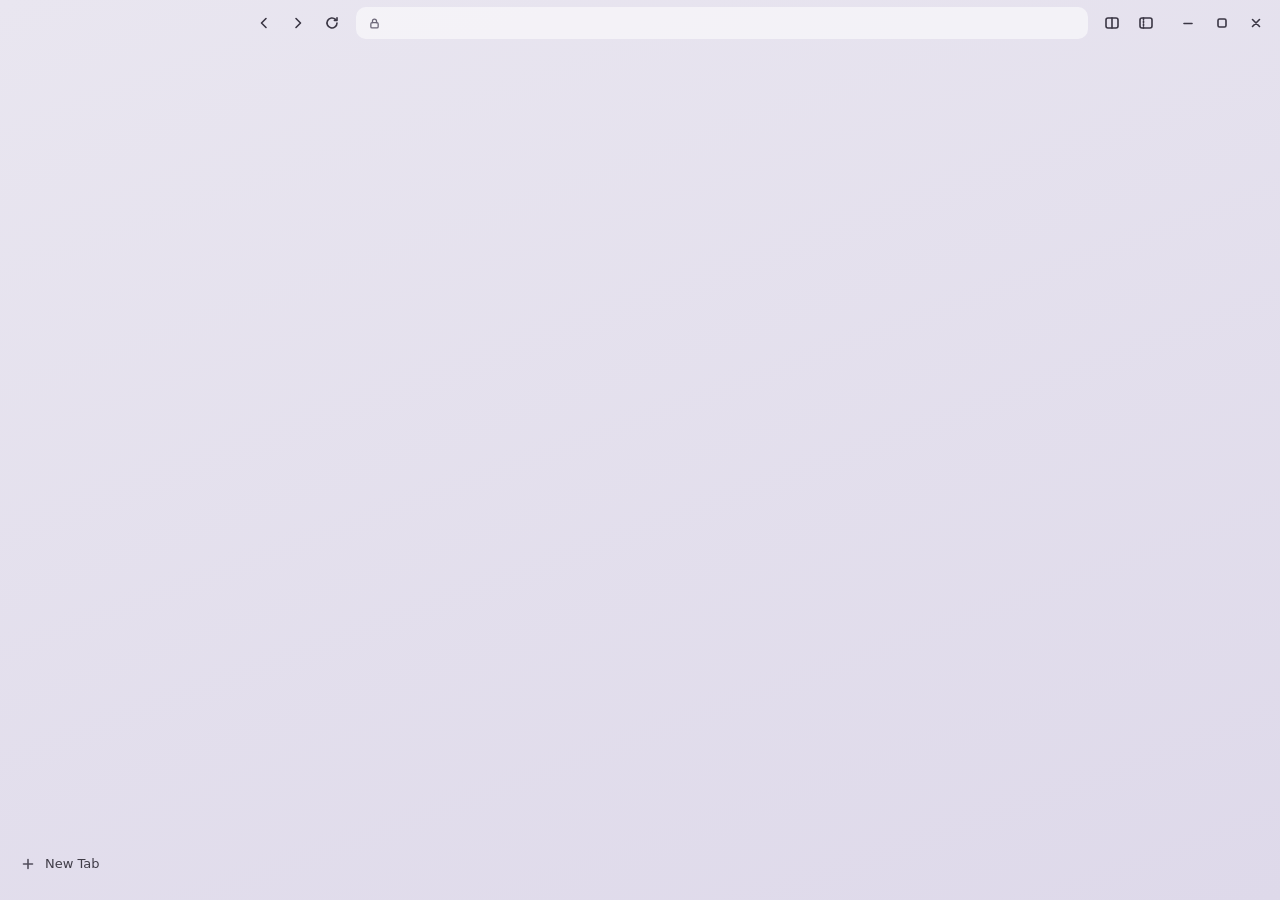
<file: ui/index.html>
<!doctype html>
<html lang="en">
<head>
  <meta charset="utf-8">
  <title>Drift</title>
  <link rel="stylesheet" href="style.css">
</head>
<body>
  <aside id="sidebar">
    <div id="sidebar-head" class="drag"></div>
    <div id="essentials"></div>
    <div id="workspace-title"><span class="ws-icon"></span><span class="ws-name"></span></div>
    <ul id="tabs"></ul>
    <div id="update" hidden>
      <div class="update-text"></div>
      <div class="update-actions">
        <button class="update-later">Later</button>
        <button class="update-go primary"></button>
      </div>
    </div>
    <button id="new-tab" class="wide"><span class="glyph"></span><span>New Tab</span></button>
    <div id="workspaces"></div>
  </aside>

  <header id="topbar" class="drag">
    <button id="back" class="icon" title="Back (Alt+Left)"></button>
    <button id="forward" class="icon" title="Forward (Alt+Right)"></button>
    <button id="reload" class="icon" title="Reload (Ctrl+R)">
      <span class="when-idle"></span>
      <span class="spinner when-busy"></span>
    </button>
    <div id="urlbox" title="Search or enter address (Ctrl+L)">
      <span class="lock"></span>
      <span id="url-text"></span>
    </div>
    <button id="split" class="icon" title="Split view (Ctrl+Shift+S)"></button>
    <button id="compact" class="icon" title="Compact mode (Ctrl+Alt+C)"></button>
    <div id="window-controls">
      <button id="win-min" class="icon" title="Minimize"></button>
      <button id="win-max" class="icon" title="Maximize"></button>
      <button id="win-close" class="icon" title="Close"></button>
    </div>
    <div id="loading-bar"></div>
  </header>

  <div id="card"></div>
  <div id="focus-ring"></div>
  <div id="divider"><span></span></div>

  <div id="panel" hidden>
    <div class="panel-field">
      <span class="glyph"></span>
      <input id="panel-input" type="text" spellcheck="false" autocomplete="off"
             placeholder="Search or enter address">
    </div>
    <ul id="suggestions"></ul>
  </div>

  <div id="menu" hidden></div>

  <div id="overlay" hidden>
    <div id="dialog"></div>
  </div>

  <script src="app.js"></script>
</body>
</html>
</file>
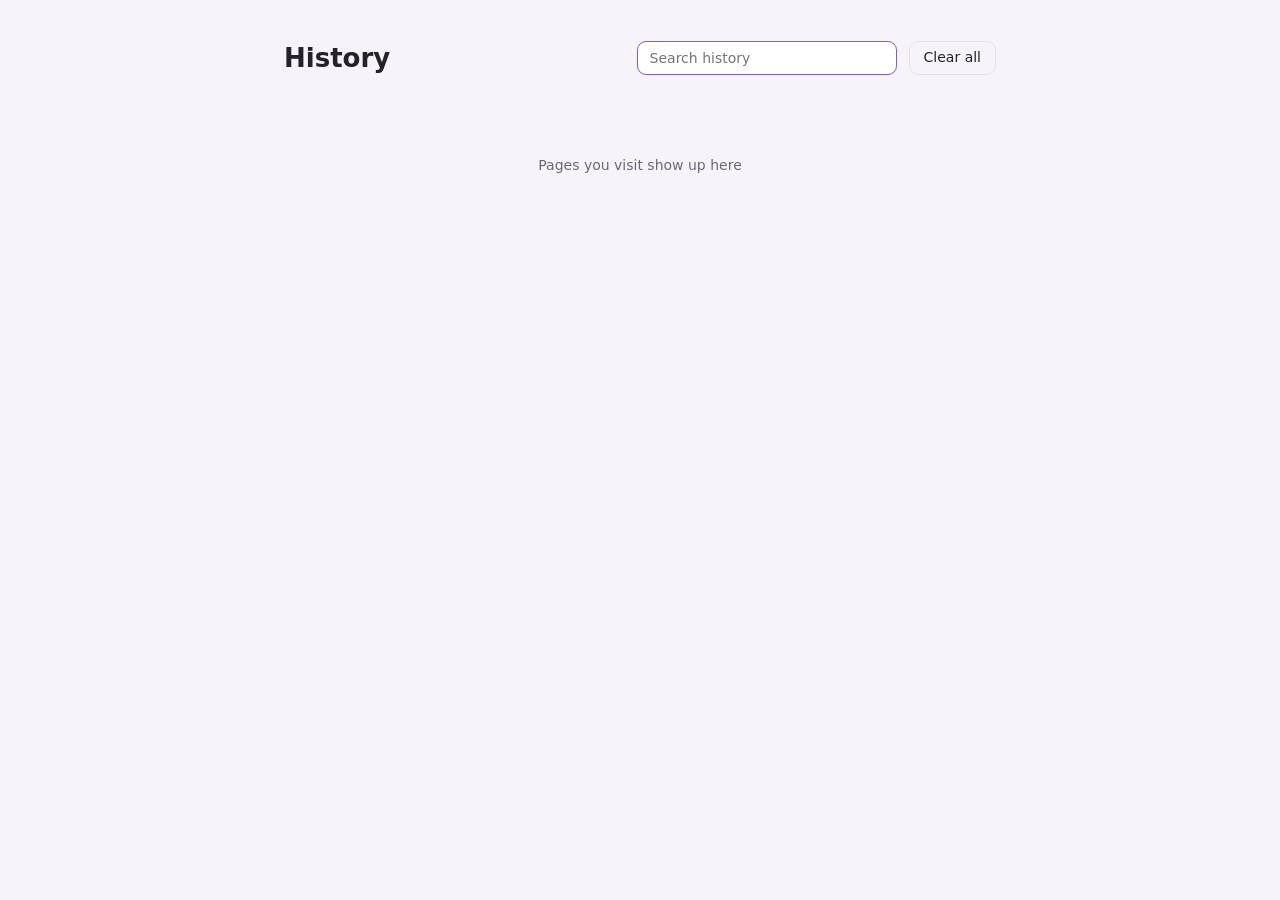
<file: ui/history.html>
<!doctype html>
<html lang="en">
<head>
  <meta charset="utf-8">
  <title>History</title>
  <style>
    :root {
      --bg: #f6f4f9; --text: #24212b; --dim: #6c6778; --line: rgba(36, 33, 43, 0.08);
      --hover: rgba(36, 33, 43, 0.05); --accent: #7a5cd6; --field: #fff;
    }
    @media (prefers-color-scheme: dark) {
      :root {
        --bg: #2a2833; --text: #f1eff6; --dim: #a29eb0; --line: rgba(255, 255, 255, 0.08);
        --hover: rgba(255, 255, 255, 0.05); --accent: #a48cf0; --field: rgba(255, 255, 255, 0.06);
      }
    }
    * { box-sizing: border-box; }
    html, body { margin: 0; background: var(--bg); color: var(--text); }
    body { font: 14px/1.4 system-ui, "Cantarell", "Noto Sans", sans-serif; }
    main { max-width: 760px; margin: 0 auto; padding: 40px 24px 80px; }
    header { display: flex; align-items: center; gap: 12px; margin-bottom: 24px; }
    h1 { font-size: 26px; font-weight: 600; margin: 0; flex: 1; }
    input {
      width: 260px; height: 34px; padding: 0 12px; border-radius: 9px;
      border: 1px solid var(--line); background: var(--field); color: var(--text);
      font: inherit; outline: none;
    }
    input:focus { border-color: var(--accent); }
    button {
      height: 34px; padding: 0 14px; border-radius: 9px; border: 1px solid var(--line);
      background: none; color: var(--text); font: inherit;
    }
    button:hover { background: var(--hover); }
    h2 { font-size: 12px; font-weight: 600; color: var(--dim); text-transform: uppercase;
         letter-spacing: 0.04em; margin: 28px 0 6px; }
    ul { list-style: none; margin: 0; padding: 0; }
    li { display: flex; align-items: center; gap: 12px; padding: 7px 10px; border-radius: 8px; }
    li:hover { background: var(--hover); }
    .time { width: 44px; flex: none; color: var(--dim); font-size: 12px; }
    a { flex: 1; min-width: 0; color: var(--text); text-decoration: none; display: flex; gap: 10px; }
    a .t { white-space: nowrap; overflow: hidden; text-overflow: ellipsis; }
    a .u { white-space: nowrap; overflow: hidden; text-overflow: ellipsis; color: var(--dim); font-size: 12px; flex: 1; }
    li .x { height: 24px; width: 24px; padding: 0; border: 0; opacity: 0; color: var(--dim); }
    li:hover .x { opacity: 1; }
    .empty { color: var(--dim); text-align: center; margin-top: 80px; }
  </style>
</head>
<body>
  <main>
    <header>
      <h1>History</h1>
      <input id="q" type="search" placeholder="Search history" autofocus>
      <button id="clear">Clear all</button>
    </header>
    <div id="list"></div>
  </main>
  <script>
    "use strict";
    // The core hands the history over through driftHistory.show(), there is no URL that
    // serves it, so web pages have no way to read it.
    let entries = [];
    const list = document.getElementById("list");
    const q = document.getElementById("q");

    function send(cmd) {
      fetch("drift://ui/bridge?" + encodeURIComponent(JSON.stringify(cmd))).catch(() => {});
    }

    function dayLabel(d) {
      const today = new Date();
      const yesterday = new Date(today.getTime() - 86400000);
      const same = (a, b) => a.toDateString() === b.toDateString();
      if (same(d, today)) return "Today";
      if (same(d, yesterday)) return "Yesterday";
      return d.toLocaleDateString(undefined, { weekday: "long", day: "numeric", month: "long" });
    }

    function render() {
      const words = q.value.toLowerCase().split(/\s+/).filter(Boolean);
      const shown = entries.filter((e) => {
        const hay = (e.title + " " + e.url).toLowerCase();
        return words.every((w) => hay.includes(w));
      });
      list.innerHTML = "";
      if (!shown.length) {
        const p = document.createElement("p");
        p.className = "empty";
        p.textContent = entries.length ? "Nothing matches" : "Pages you visit show up here";
        list.append(p);
        return;
      }
      let current = null;
      let ul = null;
      for (const e of shown) {
        const d = new Date(e.last_visit * 1000);
        const label = dayLabel(d);
        if (label !== current) {
          current = label;
          const h = document.createElement("h2");
          h.textContent = label;
          ul = document.createElement("ul");
          list.append(h, ul);
        }
        const li = document.createElement("li");
        const time = document.createElement("span");
        time.className = "time";
        time.textContent = d.toLocaleTimeString(undefined, { hour: "2-digit", minute: "2-digit" });
        const a = document.createElement("a");
        a.href = e.url;
        const t = document.createElement("span");
        t.className = "t";
        t.textContent = e.title || e.url;
        const u = document.createElement("span");
        u.className = "u";
        u.textContent = e.url.replace(/^https?:\/\/(www\.)?/, "");
        a.append(t, u);
        const x = document.createElement("button");
        x.className = "x";
        x.title = "Remove from history";
        x.textContent = "✕";
        x.onclick = () => send({ cmd: "remove_history", url: e.url });
        li.append(time, a, x);
        ul.append(li);
      }
    }

    q.addEventListener("input", render);
    document.getElementById("clear").onclick = () => {
      if (confirm("Clear all browsing history?")) send({ cmd: "clear_history" });
    };

    window.driftHistory = {
      show(next) {
        entries = next;
        render();
      },
    };
    render();
  </script>
</body>
</html>
</file>
<file: ui/style.css>
/* Theme tokens. Everything else reads from these, so a theme is just this block. */
:root {
  --sidebar-width: 248px; /* layout.rs SIDEBAR_WIDTH */
  --toolbar-height: 46px; /* layout.rs TOOLBAR_HEIGHT */
  --card-margin: 8px; /* layout.rs CARD_MARGIN */
  --radius: 10px;
  --radius-small: 7px;

  --bg: #e9e6f0;
  --bg-2: #ded9ea;
  --surface: #f6f4f9;
  --panel: #fbfaff;
  --text: #24212b;
  --text-dim: #6c6778;
  --icon: #3a3644;
  --hover: rgba(36, 33, 43, 0.07);
  --selected: rgba(255, 255, 255, 0.78);
  --selected-shadow: 0 1px 2px rgba(36, 33, 43, 0.12);
  --accent: #7a5cd6;
  --accent-soft: rgba(122, 92, 214, 0.35);
  --accent-wash: rgba(122, 92, 214, 0.12);
  --card-shadow: 0 2px 10px rgba(30, 20, 60, 0.16);
  --field: rgba(255, 255, 255, 0.55);
  --field-hover: rgba(255, 255, 255, 0.8);
  --danger: #e5484d;
  --ease: cubic-bezier(0.2, 0.8, 0.2, 1);
}

@media (prefers-color-scheme: dark) {
  :root {
    --bg: #1b1a21;
    --bg-2: #22202b;
    --surface: #2a2833;
    --panel: #2c2a36;
    --text: #f1eff6;
    --text-dim: #a29eb0;
    --icon: #f1eff6;
    --hover: rgba(255, 255, 255, 0.08);
    --selected: rgba(255, 255, 255, 0.11);
    --selected-shadow: 0 1px 2px rgba(0, 0, 0, 0.4);
    --accent: #a48cf0;
    --accent-soft: rgba(164, 140, 240, 0.45);
    --accent-wash: rgba(164, 140, 240, 0.16);
    --card-shadow: 0 2px 12px rgba(0, 0, 0, 0.5);
    --field: rgba(255, 255, 255, 0.06);
    --field-hover: rgba(255, 255, 255, 0.1);
  }
}

* { box-sizing: border-box; }

html, body {
  margin: 0;
  height: 100%;
  overflow: hidden;
  font: 13px/1.35 system-ui, "Cantarell", "Noto Sans", sans-serif;
  color: var(--text);
  background: linear-gradient(160deg, var(--bg) 0%, var(--bg-2) 100%);
  user-select: none;
  cursor: default;
}

button {
  font: inherit;
  color: inherit;
  background: none;
  border: 0;
  padding: 0;
  cursor: default;
}

/* UI controls are clicked with the mouse all day, rings only for the keyboard */
:focus:not(:focus-visible) { outline: none; }

svg { display: block; width: 16px; height: 16px; }

/* ---- sidebar ---------------------------------------------------------------------------- */

#sidebar {
  position: absolute;
  left: 0;
  top: 0;
  bottom: 0;
  width: var(--sidebar-width);
  padding: 0 8px 8px 10px;
  display: flex;
  flex-direction: column;
  gap: 6px;
  transition: transform 220ms var(--ease), opacity 220ms var(--ease);
}

#sidebar-head { height: calc(var(--toolbar-height) - 8px); flex: none; }

body.immersive #sidebar { transform: translateX(-100%); opacity: 0; }
body.immersive #topbar { transform: translateY(-100%); opacity: 0; }

.icon {
  width: 32px;
  height: 32px;
  flex: none;
  border-radius: var(--radius-small);
  display: flex;
  align-items: center;
  justify-content: center;
  color: var(--icon);
  transition: background-color 120ms, color 120ms, opacity 120ms;
}
.icon:hover { background: var(--hover); }
.icon:active { background: var(--selected); }
.icon:disabled { opacity: 0.3; background: none; }
.icon.on { color: var(--accent); }

#tabs {
  list-style: none;
  margin: 0;
  padding: 0;
  flex: 1;
  overflow-y: auto;
  display: flex;
  flex-direction: column;
  gap: 2px;
}

.tab {
  position: relative;
  height: 36px;
  padding: 0 6px 0 10px;
  border-radius: var(--radius-small);
  display: flex;
  align-items: center;
  gap: 9px;
  color: var(--text);
  transition: background-color 120ms, box-shadow 120ms;
}
.tab:hover { background: var(--hover); }
.tab.selected { background: var(--selected); box-shadow: var(--selected-shadow); }
.tab.split-member::before {
  content: "";
  position: absolute;
  left: 2px;
  top: 10px;
  bottom: 10px;
  width: 3px;
  border-radius: 2px;
  background: var(--accent);
  opacity: 0.6;
}
.tab.dragging { opacity: 0.6; }

.tab .icon-slot {
  width: 16px;
  height: 16px;
  flex: none;
  position: relative;
}
.tab .favicon {
  width: 16px;
  height: 16px;
  border-radius: 4px;
  background: var(--hover);
  background-size: cover;
}
.tab .favicon.img { background-color: transparent; }
.tab .spinner { display: none; position: absolute; left: 1px; top: 1px; }
/* display, not opacity: Servo can leave an animation's last frame behind after a class goes */
.tab.loading .favicon { display: none; }
.tab.loading .spinner { display: block; }

.tab .title {
  flex: 1;
  min-width: 0;
  white-space: nowrap;
  overflow: hidden;
  text-overflow: ellipsis;
}

.tab .close {
  width: 22px;
  height: 22px;
  border-radius: 5px;
  display: none;
  align-items: center;
  justify-content: center;
  color: var(--icon);
  opacity: 0.75;
}
.tab:hover .close, .tab.selected .close { display: flex; }
.tab .close:hover { background: var(--hover); opacity: 1; }
.tab .close svg { width: 13px; height: 13px; }

.wide {
  height: 36px;
  padding: 0 10px;
  border-radius: var(--radius-small);
  display: flex;
  align-items: center;
  gap: 9px;
  color: var(--text);
  opacity: 0.85;
  transition: background-color 120ms, opacity 120ms;
}
.wide:hover { background: var(--hover); opacity: 1; }
.wide .glyph { color: var(--icon); }

/* ---- essentials, workspaces, menus ------------------------------------------------------- */

#essentials {
  display: grid;
  grid-template-columns: repeat(4, 1fr);
  gap: 6px;
  flex: none;
}
#essentials:empty { display: none; }
.essential {
  height: 44px;
  border-radius: var(--radius);
  background: var(--hover);
  display: flex;
  align-items: center;
  justify-content: center;
  position: relative;
  transition: background-color 120ms, box-shadow 120ms;
}
.essential:hover { background: var(--field-hover); }
.essential.selected { background: var(--selected); box-shadow: 0 0 0 2px var(--accent-soft); }
.essential .favicon { width: 20px; height: 20px; border-radius: 5px; background-size: cover; }
.essential .favicon:not(.img) {
  display: flex;
  align-items: center;
  justify-content: center;
  font-size: 12px;
  font-weight: 600;
  color: var(--text);
  background: var(--selected);
}
.essential .spinner { display: none; }
.essential.loading .favicon { display: none; }
.essential.loading .spinner { display: block; }

#workspace-title .ws-icon svg { width: 14px; height: 14px; }
#workspace-title {
  height: 26px;
  padding: 0 10px;
  display: flex;
  align-items: center;
  gap: 8px;
  color: var(--text-dim);
  font-size: 12px;
  font-weight: 600;
  flex: none;
}
#workspace-title input {
  flex: 1;
  height: 22px;
  border-radius: 5px;
  border: 1px solid var(--accent-soft);
  background: var(--field);
  color: var(--text);
  font: inherit;
  padding: 0 6px;
  outline: none;
}

#workspaces {
  display: flex;
  justify-content: center;
  gap: 4px;
  padding-top: 4px;
  flex: none;
}
.ws {
  width: 30px;
  height: 30px;
  border-radius: 8px;
  display: flex;
  align-items: center;
  justify-content: center;
  font-size: 13px;
  font-weight: 600;
  color: var(--icon);
  opacity: 0.55;
  transition: background-color 120ms, opacity 120ms;
}
.ws:hover { background: var(--hover); opacity: 0.9; }
.ws.current { background: var(--selected); opacity: 1; box-shadow: var(--selected-shadow); }
.ws.add { color: var(--icon); }

#menu {
  position: absolute;
  min-width: 200px;
  padding: 4px;
  border-radius: 10px;
  background: var(--panel);
  border: 1px solid var(--hover);
}
#menu[hidden] { display: none; }
#menu .item {
  height: 30px;
  padding: 0 10px;
  border-radius: 6px;
  display: flex;
  align-items: center;
  gap: 8px;
  white-space: nowrap;
}
#menu .item:hover { background: var(--accent-wash); }
#menu .item.danger { color: var(--danger); }
#menu .label { padding: 6px 10px 2px; font-size: 11px; color: var(--text-dim); }
#menu .sep { height: 1px; margin: 4px 6px; background: var(--hover); }
#menu .emoji-row { display: flex; flex-wrap: wrap; gap: 2px; padding: 2px 6px 6px; max-width: 220px; }
#menu .emoji-row button {
  width: 28px;
  height: 28px;
  border-radius: 6px;
  color: var(--icon);
  display: flex;
  align-items: center;
  justify-content: center;
}
#menu .emoji-row button:hover { background: var(--hover); }

/* ---- compact mode: chrome slides in from the edge and floats over the page --------------- */

body.compact #sidebar { transform: translateX(-110%); opacity: 0; }
body.compact #topbar { transform: translateY(-110%); opacity: 0; }
body.compact #sidebar-head { display: none; }
body.compact.reveal-sidebar #sidebar {
  transform: none;
  opacity: 1;
  top: 8px;
  bottom: 8px;
  left: 8px;
  padding-top: 8px;
  border-radius: 12px;
  background: var(--panel);
  border: 1px solid var(--hover);
}
body.compact.reveal-topbar #topbar {
  transform: none;
  opacity: 1;
  top: 8px;
  left: 8px;
  right: 8px;
  padding: 0 6px;
  border-radius: 12px;
  background: var(--panel);
  border: 1px solid var(--hover);
}

/* ---- spinners ------------------------------------------------------------------------------- */

.spinner {
  width: 14px;
  height: 14px;
  border-radius: 50%;
  border: 2px solid var(--accent);
  border-right-color: transparent;
  animation: spin 700ms linear infinite;
}
@keyframes spin { to { transform: rotate(360deg); } }

#reload .when-busy { display: none; }
body.loading #reload .when-busy { display: block; }
body.loading #reload .when-idle { display: none; }

/* ---- top bar: navigation, address, window controls --------------------------------------- */

#topbar {
  position: absolute;
  top: 0;
  left: var(--sidebar-width);
  right: var(--card-margin);
  height: var(--toolbar-height);
  display: flex;
  align-items: center;
  gap: 2px;
  transition: transform 220ms var(--ease), opacity 220ms var(--ease);
}

#urlbox {
  flex: 1;
  min-width: 0;
  height: 32px;
  margin: 0 6px;
  padding: 0 12px;
  border-radius: var(--radius);
  background: var(--field);
  display: flex;
  align-items: center;
  gap: 8px;
  color: var(--text);
  transition: background-color 150ms;
}
#urlbox:hover { background: var(--field-hover); }
#urlbox .lock { color: var(--text-dim); flex: none; }
#urlbox .lock svg { width: 13px; height: 13px; }
#url-text { white-space: nowrap; overflow: hidden; text-overflow: ellipsis; }
#url-text .host { color: var(--text); }
#url-text .rest { color: var(--text-dim); }
#url-text.empty { color: var(--text-dim); }

#window-controls { display: flex; gap: 2px; margin-left: 8px; }
#win-close:hover { background: var(--danger); color: #fff; }

#loading-bar {
  position: absolute;
  left: 110px;
  right: 160px;
  bottom: 1px;
  height: 2px;
  border-radius: 1px;
  background: var(--accent);
  transform-origin: left;
  display: none;
}
body.loading #loading-bar {
  display: block;
  animation: load 1.4s var(--ease) infinite;
}
@keyframes load {
  0% { transform: scaleX(0); opacity: 1; }
  70% { transform: scaleX(0.85); opacity: 1; }
  100% { transform: scaleX(1); opacity: 0; }
}

/* ---- update notice -------------------------------------------------------------------- */

#update {
  margin: 0 2px 6px;
  padding: 10px 12px;
  border-radius: var(--radius);
  background: var(--selected);
  box-shadow: var(--selected-shadow);
}
#update[hidden] { display: none; }
#update .update-text { margin-bottom: 8px; }
#update .update-text small { display: block; color: var(--text-dim); margin-top: 2px; }
#update .update-actions { display: flex; justify-content: flex-end; gap: 6px; }
#update button {
  height: 26px;
  padding: 0 10px;
  border-radius: 6px;
  background: var(--hover);
}
#update button.primary { background: var(--accent); color: #fff; }
#update button:disabled { opacity: 0.6; }
#update button[hidden] { display: none; }

/* ---- content card, drawn behind the page panes -------------------------------------------- */

/* stacking: card and split decorations at the bottom, chrome above them (in compact mode the
   card covers the whole window and the revealed chrome must sit on top), floating UI on top */
#card { z-index: 0; }
#focus-ring, #divider { z-index: 1; }
#sidebar, #topbar { z-index: 2; }
#menu { z-index: 4; }
#panel { z-index: 5; }
#overlay { z-index: 6; }

#card {
  position: absolute;
  border-radius: var(--radius);
  background: var(--surface);
  box-shadow: var(--card-shadow);
}

#focus-ring {
  position: absolute;
  border-radius: calc(var(--radius) + 2px);
  border: 2px solid var(--accent-soft);
  display: none;
  pointer-events: none;
}
body.split #focus-ring { display: block; }

#divider {
  position: absolute;
  display: none;
  cursor: col-resize;
  align-items: center;
  justify-content: center;
}
body.split #divider { display: flex; }
#divider span {
  width: 4px;
  height: 40px;
  border-radius: 2px;
  background: var(--text-dim);
  opacity: 0.35;
  transition: opacity 120ms, height 160ms var(--ease);
}
#divider:hover span, #divider.active span { opacity: 0.8; height: 64px; }

/* ---- floating address panel (the core composites it over the page) ------------------------ */

#panel {
  position: absolute;
  border-radius: 16px;
  background: var(--panel);
  border: 1px solid var(--hover);
  padding: 8px;
}
#panel[hidden] { display: none; }

.panel-field {
  height: 48px;
  padding: 0 12px;
  display: flex;
  align-items: center;
  gap: 12px;
  color: var(--text-dim);
}
.panel-field svg { width: 18px; height: 18px; }
#panel-input {
  flex: 1;
  height: 100%;
  border: 0;
  outline: none;
  background: transparent;
  color: var(--text);
  font: 17px system-ui, "Cantarell", "Noto Sans", sans-serif;
}
#panel-input::placeholder { color: var(--text-dim); }
#panel-input::selection { background: var(--accent-soft); }

#suggestions {
  list-style: none;
  margin: 0;
  padding: 0;
}
#suggestions:not(:empty) { margin-top: 4px; padding-top: 6px; border-top: 1px solid var(--hover); }

.suggestion {
  height: 40px;
  padding: 0 12px;
  border-radius: 9px;
  display: flex;
  align-items: center;
  gap: 12px;
}
.suggestion.active { background: var(--accent-wash); }
.suggestion .kind { width: 16px; flex: none; color: var(--text-dim); }
.suggestion .kind svg { width: 16px; height: 16px; }
.suggestion .label { flex: 1; min-width: 0; display: flex; gap: 10px; align-items: baseline; }
.suggestion .title { white-space: nowrap; overflow: hidden; text-overflow: ellipsis; flex: none; max-width: 60%; }
.suggestion .url { white-space: nowrap; overflow: hidden; text-overflow: ellipsis; color: var(--text-dim); font-size: 12px; }
.suggestion .hint { color: var(--text-dim); font-size: 12px; display: none; }
.suggestion.active .hint { display: block; }

/* ---- dialogs ---------------------------------------------------------------------------- */

#overlay { position: absolute; inset: 0; }
#overlay[hidden] { display: none; }

#dialog {
  position: absolute;
  min-width: 340px;
  max-width: 480px;
  padding: 18px;
  border-radius: 14px;
  background: var(--panel);
  border: 1px solid var(--hover);
}
#overlay.popup #dialog {
  min-width: 160px;
  max-height: 60vh;
  overflow-y: auto;
  padding: 4px;
  border-radius: 10px;
}

#dialog .origin { font-size: 12px; color: var(--text-dim); margin-bottom: 6px; }
#dialog .message { white-space: pre-wrap; word-break: break-word; margin-bottom: 14px; user-select: text; }
#dialog input[type="text"] {
  width: 100%;
  height: 32px;
  margin-bottom: 14px;
  padding: 0 10px;
  border-radius: var(--radius-small);
  border: 1px solid var(--accent-soft);
  background: var(--field);
  color: var(--text);
  font: inherit;
  outline: none;
}
#dialog .buttons { display: flex; justify-content: flex-end; gap: 8px; }
#dialog .buttons button {
  height: 30px;
  padding: 0 14px;
  border-radius: var(--radius-small);
  background: var(--hover);
}
#dialog .buttons button.primary { background: var(--accent); color: #fff; }

#dialog .option {
  padding: 6px 10px;
  border-radius: 6px;
  white-space: nowrap;
}
#dialog .option:hover { background: var(--hover); }
#dialog .option.selected { color: var(--accent); }
#dialog .option.disabled { opacity: 0.4; }
#dialog .group { padding: 6px 10px 2px; font-size: 11px; color: var(--text-dim); }
#dialog .separator { height: 1px; margin: 4px 6px; background: var(--hover); }
</file>
